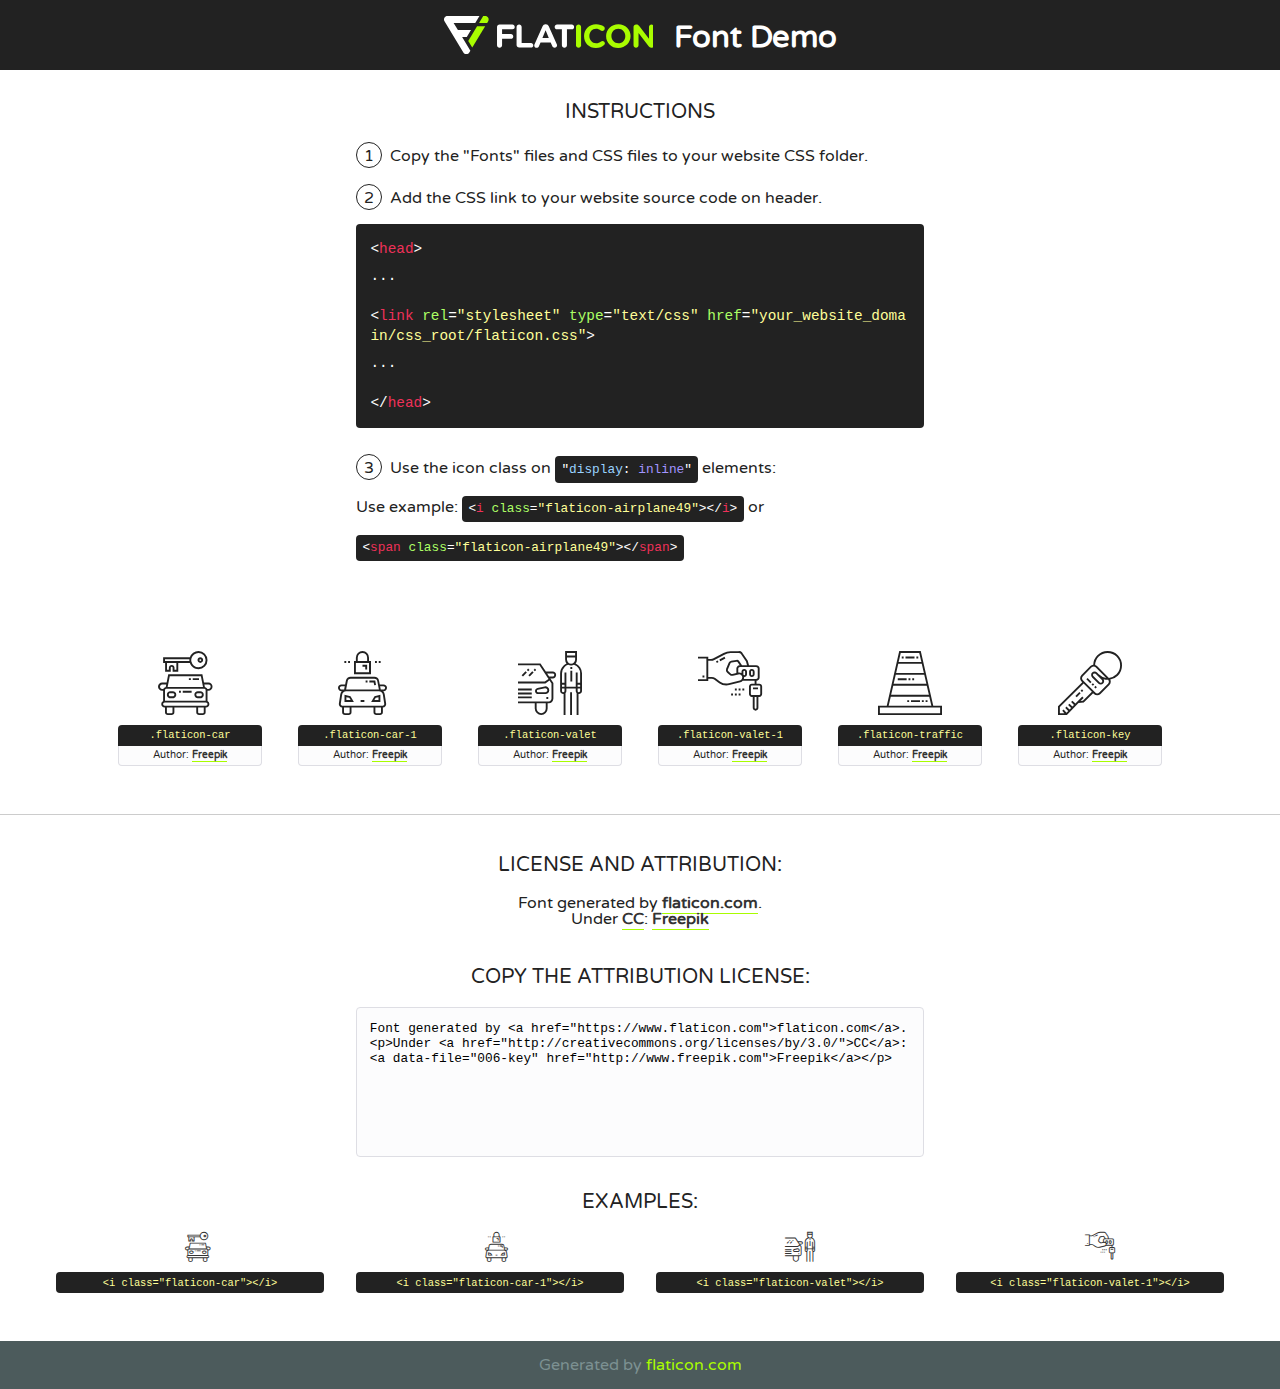
<file: static/users/fonts/flaticon-2/font/flaticon.html>
<!DOCTYPE html>
<!--
  Flaticon icon font: Flaticon
  Creation date: 18/07/2019 07:36
-->
<html>
<!DOCTYPE html>
<html>

<head>
    <title>Flaticon WebFont</title>
    <link href="http://fonts.googleapis.com/css?family=Varela+Round" rel="stylesheet" type="text/css" />
    <link rel="stylesheet" type="text/css" href="flaticon.css">
    <meta charset="UTF-8">
    <style>
    html, body, div, span, applet, object, iframe,
    h1, h2, h3, h4, h5, h6, p, blockquote, pre,
    a, abbr, acronym, address, big, cite, code,
    del, dfn, em, img, ins, kbd, q, s, samp,
    small, strike, strong, sub, sup, tt, var,
    b, u, i, center,
    dl, dt, dd, ol, ul, li,
    fieldset, form, label, legend,
    table, caption, tbody, tfoot, thead, tr, th, td,
    article, aside, canvas, details, embed, 
    figure, figcaption, footer, header, hgroup, 
    menu, nav, output, ruby, section, summary,
    time, mark, audio, video {
        margin: 0;
        padding: 0;
        border: 0;
        font-size: 100%;
        font: inherit;
        vertical-align: baseline;
    }
    /* HTML5 display-role reset for older browsers */
    article, aside, details, figcaption, figure, 
    footer, header, hgroup, menu, nav, section {
        display: block;
    }
    body {
        line-height: 1;
    }
    ol, ul {
        list-style: none;
    }
    blockquote, q {
        quotes: none;
    }
    blockquote:before, blockquote:after,
    q:before, q:after {
        content: '';
        content: none;
    }
    table {
        border-collapse: collapse;
        border-spacing: 0;
    }
    body {
        font-family: 'Varela Round', Helvetica, Arial, sans-serif;
        font-size: 16px;
        color: #222;
    }
    a {
        color: #333;
        border-bottom: 1px solid #a9fd00;
        font-weight: bold;
        text-decoration: none;
    }
    * {
        -moz-box-sizing: border-box;
        -webkit-box-sizing: border-box;
        box-sizing: border-box;
        margin: 0;
        padding: 0;
    }
    [class^="flaticon-"]:before, [class*=" flaticon-"]:before, [class^="flaticon-"]:after, [class*=" flaticon-"]:after {
        font-family: Flaticon;
        font-size: 30px;
        font-style: normal;
        margin-left: 20px;
        color: #333;
    }
    .wrapper {
        max-width: 600px;
        margin: auto;
        padding: 0 1em;
    }
    .title {
        font-size: 1.25em;
        text-align: center;
        margin-bottom: 1em;
        text-transform: uppercase;
    }
    header {
        text-align: center;
        background-color: #222;
        color: #fff;
        padding: 1em;
    }
    header .logo {
        width: 210px;
        height: 38px;
        display: inline-block;
        vertical-align: middle;
        margin-right: 1em;
        border: none;
    }
    header strong {
        font-size: 1.95em;
        font-weight: bold;
        vertical-align: middle;
        margin-top: 5px;
        display: inline-block;
    }
    .demo {
        margin: 2em auto;
        line-height: 1.25em;
    }
    .demo ul li {
        margin-bottom: 1em;
    }
    .demo ul li .num {
        color: #222;
        border-radius: 20px;
        display: inline-block;
        width: 26px;
        padding: 3px;
        height: 26px;
        text-align: center;
        margin-right: 0.5em;
        border: 1px solid #222;
    }
    .demo ul li code {
        background-color: #222;
        border-radius: 4px;
        padding: 0.25em 0.5em;
        display: inline-block;
        color: #fff;
        font-family: Consolas,Monaco,Lucida Console,Liberation Mono,DejaVu Sans Mono,Bitstream Vera Sans Mono,Courier New, monospace;
        font-weight: lighter;
        margin-top: 1em;
        font-size: 0.8em;
        word-break: break-all;
    }
    .demo ul li code.big {
        padding: 1em;
        font-size: 0.9em;
    }
    .demo ul li code .red {
        color: #EF3159;
    }
    .demo ul li code .green {
        color: #ACFF65;
    }
    .demo ul li code .yellow {
        color: #FFFF99;
    }
    .demo ul li code .blue {
        color: #99D3FF;
    }
    .demo ul li code .purple {
        color: #A295FF;
    }
    .demo ul li code .dots {
        margin-top: 0.5em;
        display: block;
    }
    #glyphs {
        border-bottom: 1px solid #ccc;
        padding: 2em 0;
        text-align: center;
    }
    .glyph {
        display: inline-block;
        width: 9em;
        margin: 1em;
        text-align: center;
        vertical-align: top;
        background: #FFF;
    }
    .glyph .glyph-icon {
        padding: 10px;
        display: block;
        font-family:"Flaticon";
        font-size: 64px;
        line-height: 1;
    }
    .glyph .glyph-icon:before {
        font-size: 64px;
        color: #222;
        margin-left: 0;
    }
    .class-name {
        font-size: 0.65em;
        background-color: #222;
        color: #fff;
        border-radius: 4px 4px 0 0;
        padding: 0.5em;
        color: #FFFF99;
        font-family: Consolas,Monaco,Lucida Console,Liberation Mono,DejaVu Sans Mono,Bitstream Vera Sans Mono,Courier New, monospace;
    }
    .author-name {
        font-size: 0.6em;
        background-color: #fcfcfd;
        border: 1px solid #DEDEE4;
        border-top: 0;
        border-radius: 0 0 4px 4px;
        padding: 0.5em;
    }
    .class-name:last-child {
        font-size: 10px;
        color:#888;
    }
    .class-name:last-child a {
        font-size: 10px;
        color:#555;
    }
    .class-name:last-child a:hover {
        color:#a9fd00;
    }
    .glyph > input {
        display: block;
        width: 100px;
        margin: 5px auto;
        text-align: center;
        font-size: 12px;
        cursor: text;
    }
    .glyph > input.icon-input {
        font-family:"Flaticon";
        font-size: 16px;
        margin-bottom: 10px;
    }
    .attribution .title {
        margin-top: 2em;
    }
    .attribution textarea {
        background-color: #fcfcfd;
        padding: 1em;
        border: none;
        box-shadow: none;
        border: 1px solid #DEDEE4;
        border-radius: 4px;
        resize: none;
        width: 100%;
        height: 150px;
        font-size: 0.8em;
        font-family: Consolas,Monaco,Lucida Console,Liberation Mono,DejaVu Sans Mono,Bitstream Vera Sans Mono,Courier New, monospace;
        -webkit-appearance: none;
    }
    .iconsuse {
        margin: 2em auto;
        text-align: center;
        max-width: 1200px;
    }
    .iconsuse:after {
        content: '';
        display: table;
        clear: both;
    }
    .iconsuse .image {
        float: left;
        width: 25%;
        padding: 0 1em;
    }
    .iconsuse .image p {
        margin-bottom: 1em;
    }
    .iconsuse .image span {
        display: block;
        font-size: 0.65em;
        background-color: #222;
        color: #fff;
        border-radius: 4px;
        padding: 0.5em;
        color: #FFFF99;
        margin-top: 1em;
        font-family: Consolas,Monaco,Lucida Console,Liberation Mono,DejaVu Sans Mono,Bitstream Vera Sans Mono,Courier New, monospace;
    }
    #footer {
        text-align: center;
        background-color: #4C5B5C;
        color: #7c9192;
        padding: 1em;
    }
    #footer a {
        border: none;
        color: #a9fd00;
        font-weight: normal;
    }
    @media (max-width: 960px) {
        .iconsuse .image {
            width: 50%;
        }
    }
    @media (max-width: 560px) {
        .iconsuse .image {
            width: 100%;
        }
    }
    </style>
</head>

<body class="characters-off">

    <header>
        <a href="https://www.flaticon.com" target="_blank" class="logo">
            <svg version="1.1" xmlns="http://www.w3.org/2000/svg" xmlns:xlink="http://www.w3.org/1999/xlink" xmlns:a="http://ns.adobe.com/AdobeSVGViewerExtensions/3.0/" viewBox="0 0 560.875 102.036" enable-background="new 0 0 560.875 102.036" xml:space="preserve">
                <defs>
                </defs>
                <g>
                    <g class="letters">
                        <path fill="#ffffff" d="M141.596,29.675c0-3.777,2.985-6.767,6.764-6.767h34.438c3.426,0,6.15,2.728,6.15,6.15
                        c0,3.43-2.724,6.149-6.15,6.149h-27.674v13.091h23.719c3.429,0,6.151,2.724,6.151,6.15c0,3.43-2.723,6.149-6.151,6.149h-23.719
                        v17.574c0,3.773-2.986,6.761-6.764,6.761c-3.779,0-6.764-2.989-6.764-6.761V29.675z"></path>
                        <path fill="#ffffff" d="M193.844,29.149c0-3.781,2.985-6.767,6.764-6.767c3.776,0,6.763,2.985,6.763,6.767v42.957h25.039
                        c3.426,0,6.149,2.726,6.149,6.153c0,3.425-2.723,6.15-6.149,6.15h-31.802c-3.779,0-6.764-2.986-6.764-6.768V29.149z"></path>
                        <path fill="#ffffff" d="M241.891,75.71l21.438-48.407c1.492-3.341,4.215-5.357,7.906-5.357h0.792
                        c3.686,0,6.323,2.017,7.815,5.357l21.439,48.407c0.436,0.967,0.701,1.845,0.701,2.723c0,3.602-2.809,6.501-6.414,6.501
                        c-3.161,0-5.269-1.845-6.499-4.655l-4.132-9.661h-27.059l-4.301,10.102c-1.144,2.631-3.426,4.214-6.237,4.214
                        c-3.517,0-6.24-2.81-6.24-6.325C241.1,77.64,241.451,76.677,241.891,75.71z M279.932,58.666l-8.521-20.297l-8.526,20.297H279.932
                        z"></path>
                        <path fill="#ffffff" d="M314.864,35.387H301.86c-3.429,0-6.239-2.813-6.239-6.238c0-3.429,2.811-6.24,6.239-6.24h39.533
                        c3.426,0,6.237,2.811,6.237,6.24c0,3.425-2.811,6.238-6.237,6.238h-13.001v42.785c0,3.773-2.99,6.761-6.764,6.761
                        c-3.779,0-6.764-2.989-6.764-6.761V35.387z"></path>
                        <path fill="#A9FD00" d="M352.615,29.149c0-3.781,2.985-6.767,6.767-6.767c3.774,0,6.761,2.985,6.761,6.767v49.024
                        c0,3.773-2.987,6.761-6.761,6.761c-3.781,0-6.767-2.989-6.767-6.761V29.149z"></path>
                        <path fill="#A9FD00" d="M374.132,53.836v-0.179c0-17.481,13.178-31.801,32.065-31.801c9.22,0,15.459,2.458,20.557,6.238
                        c1.402,1.054,2.637,2.985,2.637,5.357c0,3.692-2.985,6.59-6.681,6.59c-1.845,0-3.071-0.702-4.044-1.319
                        c-3.776-2.813-7.729-4.393-12.562-4.393c-10.364,0-17.831,8.611-17.831,19.154v0.173c0,10.542,7.291,19.329,17.831,19.329
                        c5.715,0,9.492-1.756,13.359-4.834c1.049-0.874,2.458-1.491,4.039-1.491c3.429,0,6.325,2.813,6.325,6.236
                        c0,2.106-1.056,3.78-2.282,4.834c-5.539,4.834-12.036,7.733-21.878,7.733C387.572,85.464,374.132,71.493,374.132,53.836z"></path>
                        <path fill="#A9FD00" d="M433.009,53.836v-0.179c0-17.481,13.79-31.801,32.766-31.801c18.981,0,32.592,14.143,32.592,31.628v0.173
                        c0,17.483-13.785,31.807-32.769,31.807C446.625,85.464,433.009,71.32,433.009,53.836z M484.224,53.836v-0.179
                        c0-10.539-7.725-19.326-18.626-19.326c-10.893,0-18.449,8.611-18.449,19.154v0.173c0,10.542,7.73,19.329,18.626,19.329
                        C476.676,72.986,484.224,64.378,484.224,53.836z"></path>
                        <path fill="#A9FD00" d="M506.233,29.321c0-3.774,2.99-6.763,6.767-6.763h1.401c3.252,0,5.183,1.583,7.029,3.953l26.093,34.265
                        V29.059c0-3.692,2.99-6.677,6.681-6.677c3.683,0,6.671,2.985,6.671,6.677v48.934c0,3.78-2.987,6.765-6.764,6.765h-0.436
                        c-3.257,0-5.188-1.581-7.034-3.953l-27.056-35.492v32.944c0,3.687-2.985,6.676-6.678,6.676c-3.683,0-6.673-2.989-6.673-6.676
                        V29.321z"></path>
                    </g>
                    <g class="insignia">
                        <path fill="#ffffff" d="M48.372,56.137h12.517l11.156-18.537H37.186L25.688,18.539h57.825L94.668,0H9.271
                        C5.925,0,2.842,1.801,1.198,4.716c-1.644,2.907-1.593,6.482,0.134,9.343l50.38,83.501c1.678,2.781,4.689,4.476,7.938,4.476
                        c3.246,0,6.257-1.695,7.935-4.476l2.898-4.804L48.372,56.137z"></path>
                        <g class="i">
                            <path fill="#A9FD00" d="M93.575,18.539h0.031v0.004l21.652,0.004l2.705-4.488c1.727-2.861,1.778-6.436,0.133-9.343
                            C116.454,1.801,113.371,0,110.026,0h-5.294L93.575,18.539z"></path>
                            <polygon fill="#A9FD00" points="88.291,27.356 64.725,66.486 75.519,84.404 109.942,27.356"></polygon>
                        </g>
                    </g>
                </g>
            </svg>
        </a>
        <strong>Font Demo</strong>
    </header>


    <section class="demo wrapper">

        <p class="title">Instructions</p>

        <ul>
            <li>
                <span class="num">1</span>Copy the "Fonts" files and CSS files to your website CSS folder.
            </li>
            <li>
                <span class="num">2</span>Add the CSS link to your website source code on header.
                <code class="big">
                    &lt;<span class="red">head</span>&gt;
                    <br/><span class="dots">...</span>
                    <br/>&lt;<span class="red">link</span> <span class="green">rel</span>=<span class="yellow">"stylesheet"</span> <span class="green">type</span>=<span class="yellow">"text/css"</span> <span class="green">href</span>=<span class="yellow">"your_website_domain/css_root/flaticon.css"</span>&gt;
                    <br/><span class="dots">...</span>
                    <br/>&lt;/<span class="red">head</span>&gt;
                </code>
            </li>

            <li>
                <p>
                    <span class="num">3</span>Use the icon class on <code>"<span class="blue">display</span>:<span class="purple"> inline</span>"</code> elements:
                    <br />
                    Use example: <code>&lt;<span class="red">i</span> <span class="green">class</span>=<span class="yellow">&quot;flaticon-airplane49&quot;</span>&gt;&lt;/<span class="red">i</span>&gt;</code> or <code>&lt;<span class="red">span</span> <span class="green">class</span>=<span class="yellow">&quot;flaticon-airplane49&quot;</span>&gt;&lt;/<span class="red">span</span>&gt;</code>
            </li>
        </ul>

    </section>




   <section id="glyphs">          
    
      
        <div class="glyph"><div class="glyph-icon flaticon-car"></div>
            <div class="class-name">.flaticon-car</div>
            <div class="author-name">Author: <a data-file="001-car" href="http://www.freepik.com">Freepik</a> </div> 
        </div>        
        
        <div class="glyph"><div class="glyph-icon flaticon-car-1"></div>
            <div class="class-name">.flaticon-car-1</div>
            <div class="author-name">Author: <a data-file="002-car-1" href="http://www.freepik.com">Freepik</a> </div> 
        </div>        
        
        <div class="glyph"><div class="glyph-icon flaticon-valet"></div>
            <div class="class-name">.flaticon-valet</div>
            <div class="author-name">Author: <a data-file="003-valet" href="http://www.freepik.com">Freepik</a> </div> 
        </div>        
        
        <div class="glyph"><div class="glyph-icon flaticon-valet-1"></div>
            <div class="class-name">.flaticon-valet-1</div>
            <div class="author-name">Author: <a data-file="004-valet-1" href="http://www.freepik.com">Freepik</a> </div> 
        </div>        
        
        <div class="glyph"><div class="glyph-icon flaticon-traffic"></div>
            <div class="class-name">.flaticon-traffic</div>
            <div class="author-name">Author: <a data-file="005-traffic" href="http://www.freepik.com">Freepik</a> </div> 
        </div>        
        
        <div class="glyph"><div class="glyph-icon flaticon-key"></div>
            <div class="class-name">.flaticon-key</div>
            <div class="author-name">Author: <a data-file="006-key" href="http://www.freepik.com">Freepik</a> </div> 
        </div>        
        

    </section>



    <section class="attribution wrapper"   style="text-align:center;">

      <div class="title">License and attribution:</div><div class="attrDiv">Font generated by <a href="https://www.flaticon.com">flaticon.com</a>. <div><p>Under <a href="http://creativecommons.org/licenses/by/3.0/">CC</a>: <a data-file="006-key" href="http://www.freepik.com">Freepik</a></p>  </div>
      </div>
      <div class="title">Copy the Attribution License:</div>

    <textarea onclick="this.focus();this.select();">Font generated by &lt;a href=&quot;https://www.flaticon.com&quot;&gt;flaticon.com&lt;/a&gt;. <p>Under <a href="http://creativecommons.org/licenses/by/3.0/">CC</a>: <a data-file="006-key" href="http://www.freepik.com">Freepik</a></p>  
     </textarea>

    </section>

    <section class="iconsuse">

          <div class="title">Examples:</div>            
             
            <div class="image">
                <p>
                    <i class="glyph-icon flaticon-car"></i> 
                    <span>&lt;i class=&quot;flaticon-car&quot;&gt;&lt;/i&gt;</span>
                </p>
            </div>
            
            <div class="image">
                <p>
                    <i class="glyph-icon flaticon-car-1"></i> 
                    <span>&lt;i class=&quot;flaticon-car-1&quot;&gt;&lt;/i&gt;</span>
                </p>
            </div>
            
            <div class="image">
                <p>
                    <i class="glyph-icon flaticon-valet"></i> 
                    <span>&lt;i class=&quot;flaticon-valet&quot;&gt;&lt;/i&gt;</span>
                </p>
            </div>
            
            <div class="image">
                <p>
                    <i class="glyph-icon flaticon-valet-1"></i> 
                    <span>&lt;i class=&quot;flaticon-valet-1&quot;&gt;&lt;/i&gt;</span>
                </p>
            </div>
                       
        </div>
                            
    </section>

<div id="footer">
    <div>Generated by <a href="https://www.flaticon.com">flaticon.com</a>
    </div>
</div>



</body>
</html>
</file>
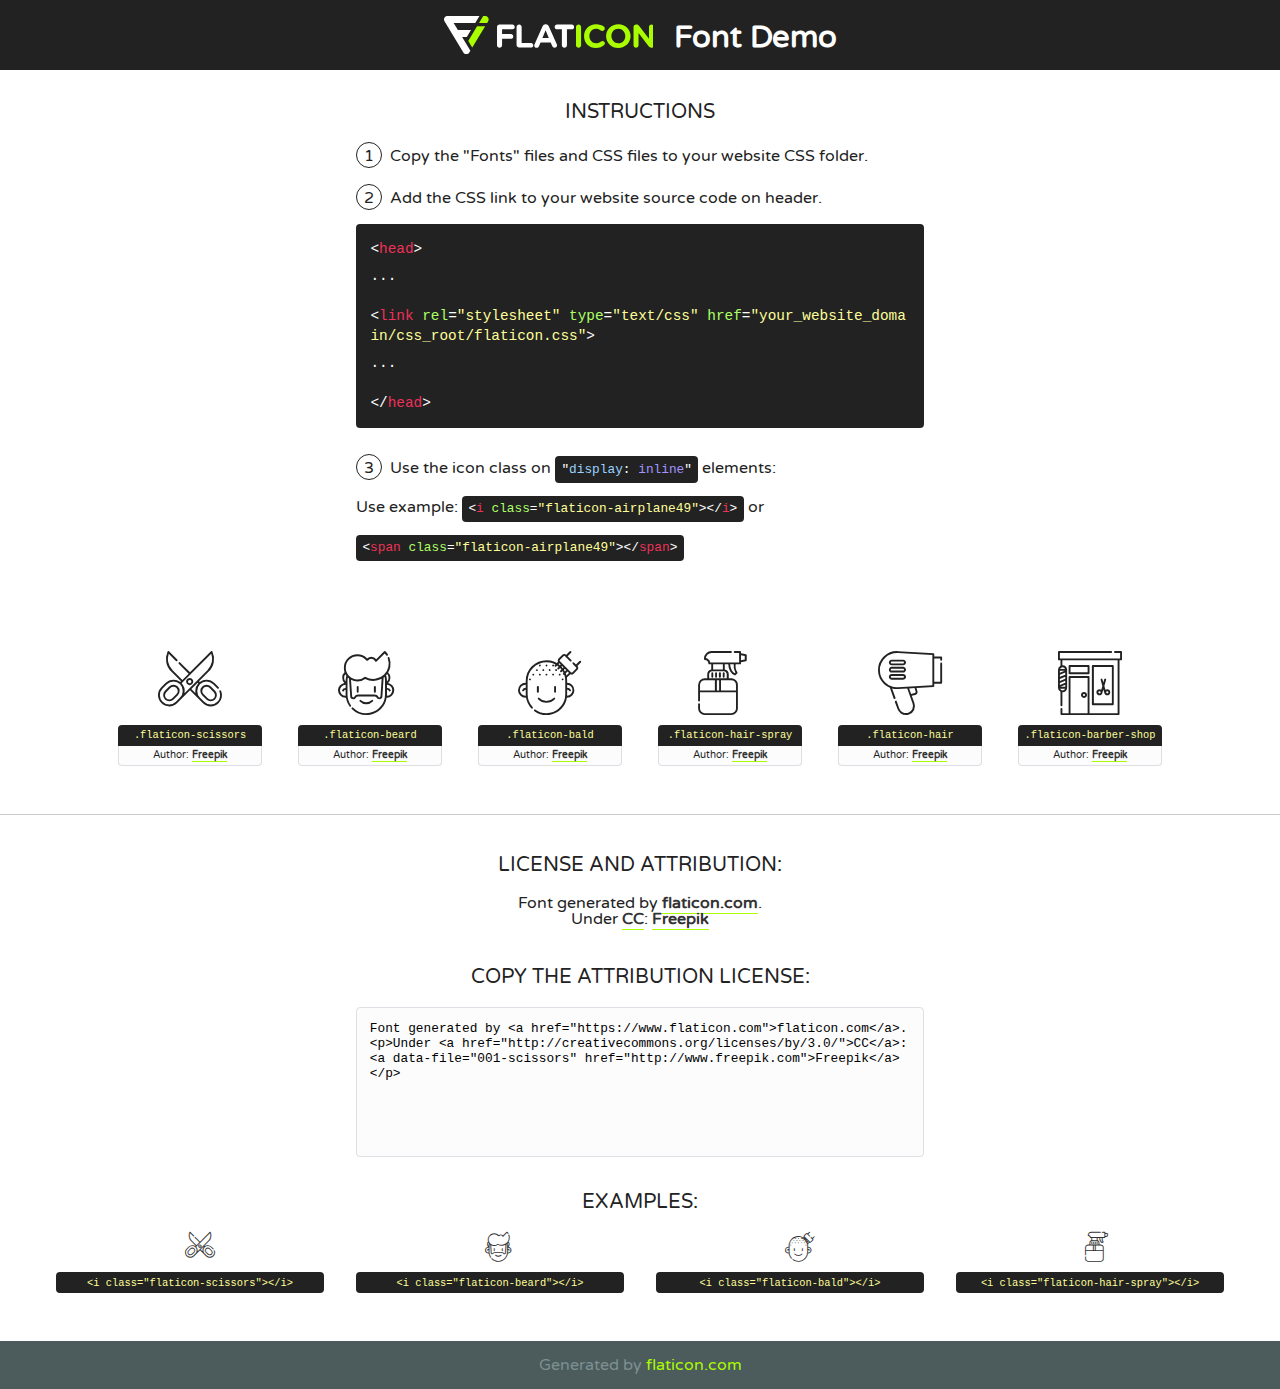
<file: static/users/fonts/flaticon/font/flaticon.html>
<!DOCTYPE html>
<!--
  Flaticon icon font: Flaticon
  Creation date: 23/07/2019 22:03
-->
<html>
<!DOCTYPE html>
<html>

<head>
    <title>Flaticon WebFont</title>
    <link href="http://fonts.googleapis.com/css?family=Varela+Round" rel="stylesheet" type="text/css" />
    <link rel="stylesheet" type="text/css" href="flaticon.css">
    <meta charset="UTF-8">
    <style>
    html, body, div, span, applet, object, iframe,
    h1, h2, h3, h4, h5, h6, p, blockquote, pre,
    a, abbr, acronym, address, big, cite, code,
    del, dfn, em, img, ins, kbd, q, s, samp,
    small, strike, strong, sub, sup, tt, var,
    b, u, i, center,
    dl, dt, dd, ol, ul, li,
    fieldset, form, label, legend,
    table, caption, tbody, tfoot, thead, tr, th, td,
    article, aside, canvas, details, embed, 
    figure, figcaption, footer, header, hgroup, 
    menu, nav, output, ruby, section, summary,
    time, mark, audio, video {
        margin: 0;
        padding: 0;
        border: 0;
        font-size: 100%;
        font: inherit;
        vertical-align: baseline;
    }
    /* HTML5 display-role reset for older browsers */
    article, aside, details, figcaption, figure, 
    footer, header, hgroup, menu, nav, section {
        display: block;
    }
    body {
        line-height: 1;
    }
    ol, ul {
        list-style: none;
    }
    blockquote, q {
        quotes: none;
    }
    blockquote:before, blockquote:after,
    q:before, q:after {
        content: '';
        content: none;
    }
    table {
        border-collapse: collapse;
        border-spacing: 0;
    }
    body {
        font-family: 'Varela Round', Helvetica, Arial, sans-serif;
        font-size: 16px;
        color: #222;
    }
    a {
        color: #333;
        border-bottom: 1px solid #a9fd00;
        font-weight: bold;
        text-decoration: none;
    }
    * {
        -moz-box-sizing: border-box;
        -webkit-box-sizing: border-box;
        box-sizing: border-box;
        margin: 0;
        padding: 0;
    }
    [class^="flaticon-"]:before, [class*=" flaticon-"]:before, [class^="flaticon-"]:after, [class*=" flaticon-"]:after {
        font-family: Flaticon;
        font-size: 30px;
        font-style: normal;
        margin-left: 20px;
        color: #333;
    }
    .wrapper {
        max-width: 600px;
        margin: auto;
        padding: 0 1em;
    }
    .title {
        font-size: 1.25em;
        text-align: center;
        margin-bottom: 1em;
        text-transform: uppercase;
    }
    header {
        text-align: center;
        background-color: #222;
        color: #fff;
        padding: 1em;
    }
    header .logo {
        width: 210px;
        height: 38px;
        display: inline-block;
        vertical-align: middle;
        margin-right: 1em;
        border: none;
    }
    header strong {
        font-size: 1.95em;
        font-weight: bold;
        vertical-align: middle;
        margin-top: 5px;
        display: inline-block;
    }
    .demo {
        margin: 2em auto;
        line-height: 1.25em;
    }
    .demo ul li {
        margin-bottom: 1em;
    }
    .demo ul li .num {
        color: #222;
        border-radius: 20px;
        display: inline-block;
        width: 26px;
        padding: 3px;
        height: 26px;
        text-align: center;
        margin-right: 0.5em;
        border: 1px solid #222;
    }
    .demo ul li code {
        background-color: #222;
        border-radius: 4px;
        padding: 0.25em 0.5em;
        display: inline-block;
        color: #fff;
        font-family: Consolas,Monaco,Lucida Console,Liberation Mono,DejaVu Sans Mono,Bitstream Vera Sans Mono,Courier New, monospace;
        font-weight: lighter;
        margin-top: 1em;
        font-size: 0.8em;
        word-break: break-all;
    }
    .demo ul li code.big {
        padding: 1em;
        font-size: 0.9em;
    }
    .demo ul li code .red {
        color: #EF3159;
    }
    .demo ul li code .green {
        color: #ACFF65;
    }
    .demo ul li code .yellow {
        color: #FFFF99;
    }
    .demo ul li code .blue {
        color: #99D3FF;
    }
    .demo ul li code .purple {
        color: #A295FF;
    }
    .demo ul li code .dots {
        margin-top: 0.5em;
        display: block;
    }
    #glyphs {
        border-bottom: 1px solid #ccc;
        padding: 2em 0;
        text-align: center;
    }
    .glyph {
        display: inline-block;
        width: 9em;
        margin: 1em;
        text-align: center;
        vertical-align: top;
        background: #FFF;
    }
    .glyph .glyph-icon {
        padding: 10px;
        display: block;
        font-family:"Flaticon";
        font-size: 64px;
        line-height: 1;
    }
    .glyph .glyph-icon:before {
        font-size: 64px;
        color: #222;
        margin-left: 0;
    }
    .class-name {
        font-size: 0.65em;
        background-color: #222;
        color: #fff;
        border-radius: 4px 4px 0 0;
        padding: 0.5em;
        color: #FFFF99;
        font-family: Consolas,Monaco,Lucida Console,Liberation Mono,DejaVu Sans Mono,Bitstream Vera Sans Mono,Courier New, monospace;
    }
    .author-name {
        font-size: 0.6em;
        background-color: #fcfcfd;
        border: 1px solid #DEDEE4;
        border-top: 0;
        border-radius: 0 0 4px 4px;
        padding: 0.5em;
    }
    .class-name:last-child {
        font-size: 10px;
        color:#888;
    }
    .class-name:last-child a {
        font-size: 10px;
        color:#555;
    }
    .class-name:last-child a:hover {
        color:#a9fd00;
    }
    .glyph > input {
        display: block;
        width: 100px;
        margin: 5px auto;
        text-align: center;
        font-size: 12px;
        cursor: text;
    }
    .glyph > input.icon-input {
        font-family:"Flaticon";
        font-size: 16px;
        margin-bottom: 10px;
    }
    .attribution .title {
        margin-top: 2em;
    }
    .attribution textarea {
        background-color: #fcfcfd;
        padding: 1em;
        border: none;
        box-shadow: none;
        border: 1px solid #DEDEE4;
        border-radius: 4px;
        resize: none;
        width: 100%;
        height: 150px;
        font-size: 0.8em;
        font-family: Consolas,Monaco,Lucida Console,Liberation Mono,DejaVu Sans Mono,Bitstream Vera Sans Mono,Courier New, monospace;
        -webkit-appearance: none;
    }
    .iconsuse {
        margin: 2em auto;
        text-align: center;
        max-width: 1200px;
    }
    .iconsuse:after {
        content: '';
        display: table;
        clear: both;
    }
    .iconsuse .image {
        float: left;
        width: 25%;
        padding: 0 1em;
    }
    .iconsuse .image p {
        margin-bottom: 1em;
    }
    .iconsuse .image span {
        display: block;
        font-size: 0.65em;
        background-color: #222;
        color: #fff;
        border-radius: 4px;
        padding: 0.5em;
        color: #FFFF99;
        margin-top: 1em;
        font-family: Consolas,Monaco,Lucida Console,Liberation Mono,DejaVu Sans Mono,Bitstream Vera Sans Mono,Courier New, monospace;
    }
    #footer {
        text-align: center;
        background-color: #4C5B5C;
        color: #7c9192;
        padding: 1em;
    }
    #footer a {
        border: none;
        color: #a9fd00;
        font-weight: normal;
    }
    @media (max-width: 960px) {
        .iconsuse .image {
            width: 50%;
        }
    }
    @media (max-width: 560px) {
        .iconsuse .image {
            width: 100%;
        }
    }
    </style>
</head>

<body class="characters-off">

    <header>
        <a href="https://www.flaticon.com" target="_blank" class="logo">
            <svg version="1.1" xmlns="http://www.w3.org/2000/svg" xmlns:xlink="http://www.w3.org/1999/xlink" xmlns:a="http://ns.adobe.com/AdobeSVGViewerExtensions/3.0/" viewBox="0 0 560.875 102.036" enable-background="new 0 0 560.875 102.036" xml:space="preserve">
                <defs>
                </defs>
                <g>
                    <g class="letters">
                        <path fill="#ffffff" d="M141.596,29.675c0-3.777,2.985-6.767,6.764-6.767h34.438c3.426,0,6.15,2.728,6.15,6.15
                        c0,3.43-2.724,6.149-6.15,6.149h-27.674v13.091h23.719c3.429,0,6.151,2.724,6.151,6.15c0,3.43-2.723,6.149-6.151,6.149h-23.719
                        v17.574c0,3.773-2.986,6.761-6.764,6.761c-3.779,0-6.764-2.989-6.764-6.761V29.675z"></path>
                        <path fill="#ffffff" d="M193.844,29.149c0-3.781,2.985-6.767,6.764-6.767c3.776,0,6.763,2.985,6.763,6.767v42.957h25.039
                        c3.426,0,6.149,2.726,6.149,6.153c0,3.425-2.723,6.15-6.149,6.15h-31.802c-3.779,0-6.764-2.986-6.764-6.768V29.149z"></path>
                        <path fill="#ffffff" d="M241.891,75.71l21.438-48.407c1.492-3.341,4.215-5.357,7.906-5.357h0.792
                        c3.686,0,6.323,2.017,7.815,5.357l21.439,48.407c0.436,0.967,0.701,1.845,0.701,2.723c0,3.602-2.809,6.501-6.414,6.501
                        c-3.161,0-5.269-1.845-6.499-4.655l-4.132-9.661h-27.059l-4.301,10.102c-1.144,2.631-3.426,4.214-6.237,4.214
                        c-3.517,0-6.24-2.81-6.24-6.325C241.1,77.64,241.451,76.677,241.891,75.71z M279.932,58.666l-8.521-20.297l-8.526,20.297H279.932
                        z"></path>
                        <path fill="#ffffff" d="M314.864,35.387H301.86c-3.429,0-6.239-2.813-6.239-6.238c0-3.429,2.811-6.24,6.239-6.24h39.533
                        c3.426,0,6.237,2.811,6.237,6.24c0,3.425-2.811,6.238-6.237,6.238h-13.001v42.785c0,3.773-2.99,6.761-6.764,6.761
                        c-3.779,0-6.764-2.989-6.764-6.761V35.387z"></path>
                        <path fill="#A9FD00" d="M352.615,29.149c0-3.781,2.985-6.767,6.767-6.767c3.774,0,6.761,2.985,6.761,6.767v49.024
                        c0,3.773-2.987,6.761-6.761,6.761c-3.781,0-6.767-2.989-6.767-6.761V29.149z"></path>
                        <path fill="#A9FD00" d="M374.132,53.836v-0.179c0-17.481,13.178-31.801,32.065-31.801c9.22,0,15.459,2.458,20.557,6.238
                        c1.402,1.054,2.637,2.985,2.637,5.357c0,3.692-2.985,6.59-6.681,6.59c-1.845,0-3.071-0.702-4.044-1.319
                        c-3.776-2.813-7.729-4.393-12.562-4.393c-10.364,0-17.831,8.611-17.831,19.154v0.173c0,10.542,7.291,19.329,17.831,19.329
                        c5.715,0,9.492-1.756,13.359-4.834c1.049-0.874,2.458-1.491,4.039-1.491c3.429,0,6.325,2.813,6.325,6.236
                        c0,2.106-1.056,3.78-2.282,4.834c-5.539,4.834-12.036,7.733-21.878,7.733C387.572,85.464,374.132,71.493,374.132,53.836z"></path>
                        <path fill="#A9FD00" d="M433.009,53.836v-0.179c0-17.481,13.79-31.801,32.766-31.801c18.981,0,32.592,14.143,32.592,31.628v0.173
                        c0,17.483-13.785,31.807-32.769,31.807C446.625,85.464,433.009,71.32,433.009,53.836z M484.224,53.836v-0.179
                        c0-10.539-7.725-19.326-18.626-19.326c-10.893,0-18.449,8.611-18.449,19.154v0.173c0,10.542,7.73,19.329,18.626,19.329
                        C476.676,72.986,484.224,64.378,484.224,53.836z"></path>
                        <path fill="#A9FD00" d="M506.233,29.321c0-3.774,2.99-6.763,6.767-6.763h1.401c3.252,0,5.183,1.583,7.029,3.953l26.093,34.265
                        V29.059c0-3.692,2.99-6.677,6.681-6.677c3.683,0,6.671,2.985,6.671,6.677v48.934c0,3.78-2.987,6.765-6.764,6.765h-0.436
                        c-3.257,0-5.188-1.581-7.034-3.953l-27.056-35.492v32.944c0,3.687-2.985,6.676-6.678,6.676c-3.683,0-6.673-2.989-6.673-6.676
                        V29.321z"></path>
                    </g>
                    <g class="insignia">
                        <path fill="#ffffff" d="M48.372,56.137h12.517l11.156-18.537H37.186L25.688,18.539h57.825L94.668,0H9.271
                        C5.925,0,2.842,1.801,1.198,4.716c-1.644,2.907-1.593,6.482,0.134,9.343l50.38,83.501c1.678,2.781,4.689,4.476,7.938,4.476
                        c3.246,0,6.257-1.695,7.935-4.476l2.898-4.804L48.372,56.137z"></path>
                        <g class="i">
                            <path fill="#A9FD00" d="M93.575,18.539h0.031v0.004l21.652,0.004l2.705-4.488c1.727-2.861,1.778-6.436,0.133-9.343
                            C116.454,1.801,113.371,0,110.026,0h-5.294L93.575,18.539z"></path>
                            <polygon fill="#A9FD00" points="88.291,27.356 64.725,66.486 75.519,84.404 109.942,27.356"></polygon>
                        </g>
                    </g>
                </g>
            </svg>
        </a>
        <strong>Font Demo</strong>
    </header>


    <section class="demo wrapper">

        <p class="title">Instructions</p>

        <ul>
            <li>
                <span class="num">1</span>Copy the "Fonts" files and CSS files to your website CSS folder.
            </li>
            <li>
                <span class="num">2</span>Add the CSS link to your website source code on header.
                <code class="big">
                    &lt;<span class="red">head</span>&gt;
                    <br/><span class="dots">...</span>
                    <br/>&lt;<span class="red">link</span> <span class="green">rel</span>=<span class="yellow">"stylesheet"</span> <span class="green">type</span>=<span class="yellow">"text/css"</span> <span class="green">href</span>=<span class="yellow">"your_website_domain/css_root/flaticon.css"</span>&gt;
                    <br/><span class="dots">...</span>
                    <br/>&lt;/<span class="red">head</span>&gt;
                </code>
            </li>

            <li>
                <p>
                    <span class="num">3</span>Use the icon class on <code>"<span class="blue">display</span>:<span class="purple"> inline</span>"</code> elements:
                    <br />
                    Use example: <code>&lt;<span class="red">i</span> <span class="green">class</span>=<span class="yellow">&quot;flaticon-airplane49&quot;</span>&gt;&lt;/<span class="red">i</span>&gt;</code> or <code>&lt;<span class="red">span</span> <span class="green">class</span>=<span class="yellow">&quot;flaticon-airplane49&quot;</span>&gt;&lt;/<span class="red">span</span>&gt;</code>
            </li>
        </ul>

    </section>




   <section id="glyphs">          
    
      
        <div class="glyph"><div class="glyph-icon flaticon-scissors"></div>
            <div class="class-name">.flaticon-scissors</div>
            <div class="author-name">Author: <a data-file="001-scissors" href="http://www.freepik.com">Freepik</a> </div> 
        </div>        
        
        <div class="glyph"><div class="glyph-icon flaticon-beard"></div>
            <div class="class-name">.flaticon-beard</div>
            <div class="author-name">Author: <a data-file="002-beard" href="http://www.freepik.com">Freepik</a> </div> 
        </div>        
        
        <div class="glyph"><div class="glyph-icon flaticon-bald"></div>
            <div class="class-name">.flaticon-bald</div>
            <div class="author-name">Author: <a data-file="003-bald" href="http://www.freepik.com">Freepik</a> </div> 
        </div>        
        
        <div class="glyph"><div class="glyph-icon flaticon-hair-spray"></div>
            <div class="class-name">.flaticon-hair-spray</div>
            <div class="author-name">Author: <a data-file="004-hair-spray" href="http://www.freepik.com">Freepik</a> </div> 
        </div>        
        
        <div class="glyph"><div class="glyph-icon flaticon-hair"></div>
            <div class="class-name">.flaticon-hair</div>
            <div class="author-name">Author: <a data-file="005-hair" href="http://www.freepik.com">Freepik</a> </div> 
        </div>        
        
        <div class="glyph"><div class="glyph-icon flaticon-barber-shop"></div>
            <div class="class-name">.flaticon-barber-shop</div>
            <div class="author-name">Author: <a data-file="006-barber-shop" href="http://www.freepik.com">Freepik</a> </div> 
        </div>        
        

    </section>



    <section class="attribution wrapper"   style="text-align:center;">

      <div class="title">License and attribution:</div><div class="attrDiv">Font generated by <a href="https://www.flaticon.com">flaticon.com</a>. <div><p>Under <a href="http://creativecommons.org/licenses/by/3.0/">CC</a>: <a data-file="001-scissors" href="http://www.freepik.com">Freepik</a></p>  </div>
      </div>
      <div class="title">Copy the Attribution License:</div>

    <textarea onclick="this.focus();this.select();">Font generated by &lt;a href=&quot;https://www.flaticon.com&quot;&gt;flaticon.com&lt;/a&gt;. <p>Under <a href="http://creativecommons.org/licenses/by/3.0/">CC</a>: <a data-file="001-scissors" href="http://www.freepik.com">Freepik</a></p>  
     </textarea>

    </section>

    <section class="iconsuse">

          <div class="title">Examples:</div>            
             
            <div class="image">
                <p>
                    <i class="glyph-icon flaticon-scissors"></i> 
                    <span>&lt;i class=&quot;flaticon-scissors&quot;&gt;&lt;/i&gt;</span>
                </p>
            </div>
            
            <div class="image">
                <p>
                    <i class="glyph-icon flaticon-beard"></i> 
                    <span>&lt;i class=&quot;flaticon-beard&quot;&gt;&lt;/i&gt;</span>
                </p>
            </div>
            
            <div class="image">
                <p>
                    <i class="glyph-icon flaticon-bald"></i> 
                    <span>&lt;i class=&quot;flaticon-bald&quot;&gt;&lt;/i&gt;</span>
                </p>
            </div>
            
            <div class="image">
                <p>
                    <i class="glyph-icon flaticon-hair-spray"></i> 
                    <span>&lt;i class=&quot;flaticon-hair-spray&quot;&gt;&lt;/i&gt;</span>
                </p>
            </div>
                       
        </div>
                            
    </section>

<div id="footer">
    <div>Generated by <a href="https://www.flaticon.com">flaticon.com</a>
    </div>
</div>



</body>
</html>
</file>
<file: static/users/fonts/flaticon-2/font/flaticon.css>
/*
  	Flaticon icon font: Flaticon
  	Creation date: 18/07/2019 07:36
  	*/

@font-face {
  font-family: "Flaticon";
  src: url("./Flaticon.eot");
  src: url("./Flaticon.eot?#iefix") format("embedded-opentype"),
       url("./Flaticon.woff2") format("woff2"),
       url("./Flaticon.woff") format("woff"),
       url("./Flaticon.ttf") format("truetype"),
       url("./Flaticon.svg#Flaticon") format("svg");
  font-weight: normal;
  font-style: normal;
}

@media screen and (-webkit-min-device-pixel-ratio:0) {
  @font-face {
    font-family: "Flaticon";
    src: url("./Flaticon.svg#Flaticon") format("svg");
  }
}

[class^="flaticon-"]:before, [class*=" flaticon-"]:before,
[class^="flaticon-"]:after, [class*=" flaticon-"]:after {   
  font-family: Flaticon;
        font-weight: normal;
  font-variant: normal;
  text-transform: none;
  line-height: 1;

  /* Better Font Rendering =========== */
  -webkit-font-smoothing: antialiased;
  -moz-osx-font-smoothing: grayscale;
}

.flaticon-car:before { content: "\f100"; }
.flaticon-car-1:before { content: "\f101"; }
.flaticon-valet:before { content: "\f102"; }
.flaticon-valet-1:before { content: "\f103"; }
.flaticon-traffic:before { content: "\f104"; }
.flaticon-key:before { content: "\f105"; }
</file>
<file: static/users/fonts/flaticon/font/flaticon.css>
/*
  	Flaticon icon font: Flaticon
  	Creation date: 23/07/2019 22:03
  	*/

@font-face {
  font-family: "Flaticon";
  src: url("./Flaticon.eot");
  src: url("./Flaticon.eot?#iefix") format("embedded-opentype"),
       url("./Flaticon.woff2") format("woff2"),
       url("./Flaticon.woff") format("woff"),
       url("./Flaticon.ttf") format("truetype"),
       url("./Flaticon.svg#Flaticon") format("svg");
  font-weight: normal;
  font-style: normal;
}

@media screen and (-webkit-min-device-pixel-ratio:0) {
  @font-face {
    font-family: "Flaticon";
    src: url("./Flaticon.svg#Flaticon") format("svg");
  }
}

[class^="flaticon-"]:before, [class*=" flaticon-"]:before,
[class^="flaticon-"]:after, [class*=" flaticon-"]:after {   
  font-family: Flaticon;
        font-weight: normal;
  font-variant: normal;
  text-transform: none;
  line-height: 1;

  /* Better Font Rendering =========== */
  -webkit-font-smoothing: antialiased;
  -moz-osx-font-smoothing: grayscale;
}

.flaticon-scissors:before { content: "\f100"; }
.flaticon-beard:before { content: "\f101"; }
.flaticon-bald:before { content: "\f102"; }
.flaticon-hair-spray:before { content: "\f103"; }
.flaticon-hair:before { content: "\f104"; }
.flaticon-barber-shop:before { content: "\f105"; }
</file>
